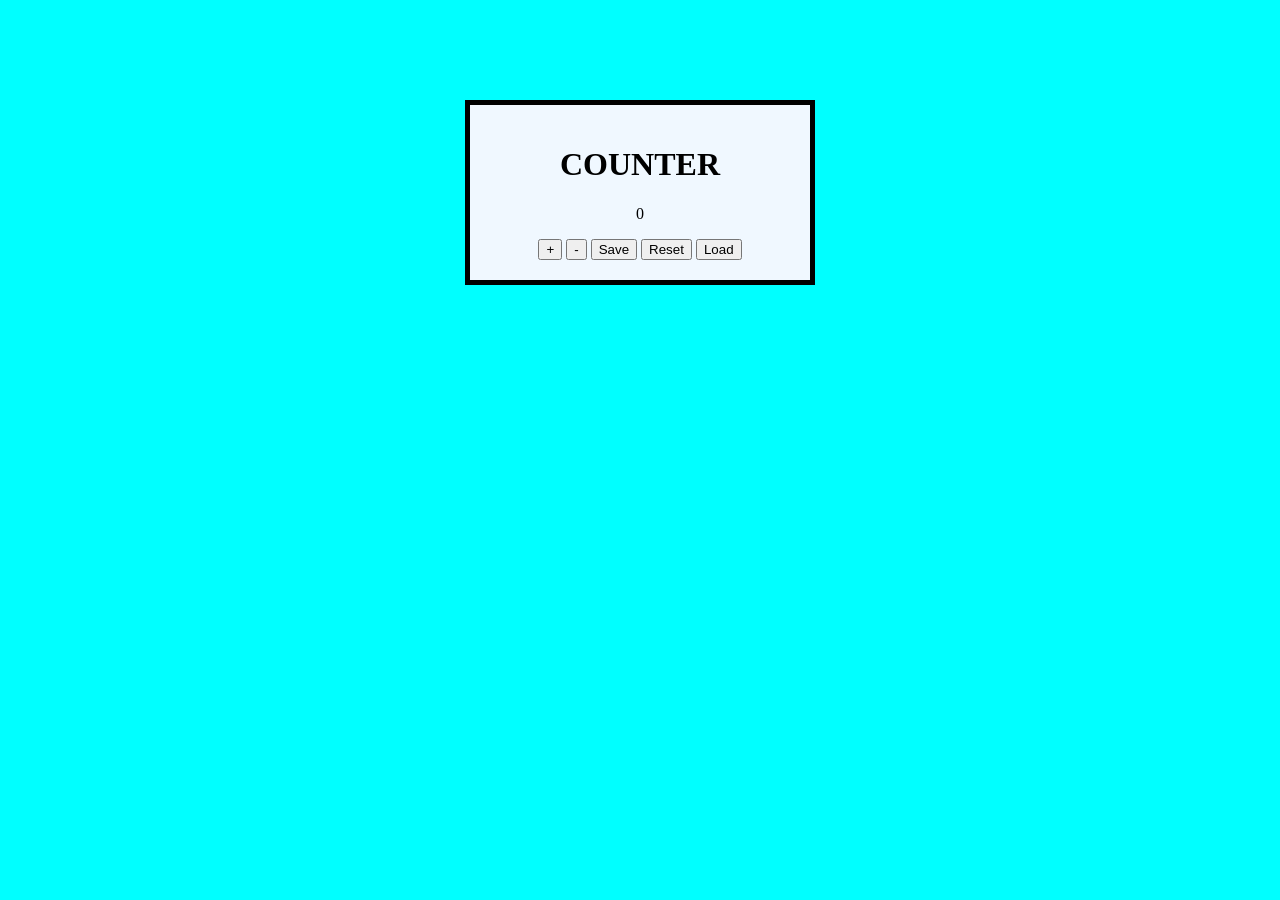
<file: docs/index.html>
<!DOCTYPE html>
<html lang="en">
<head>
    <meta charset="UTF-8">
    <meta name="viewport" content="width=device-width, initial-scale=1.0">
    <title>Document</title>
    <link rel="stylesheet" href="style.css">
</head>
<body><div class="home">
    <H1 style="text-align:centre">COUNTER</H1>

    <p id="count">0</p>
    
        <button id="Inc">+</button>
        <button id="decrease">-</button>
        <button id="save">Save</button>
        <button id="reset">Reset</button>
        <button id="load">Load</button>

  </div>
    <script src="index.js"></script>
</body>
</html>
</file>
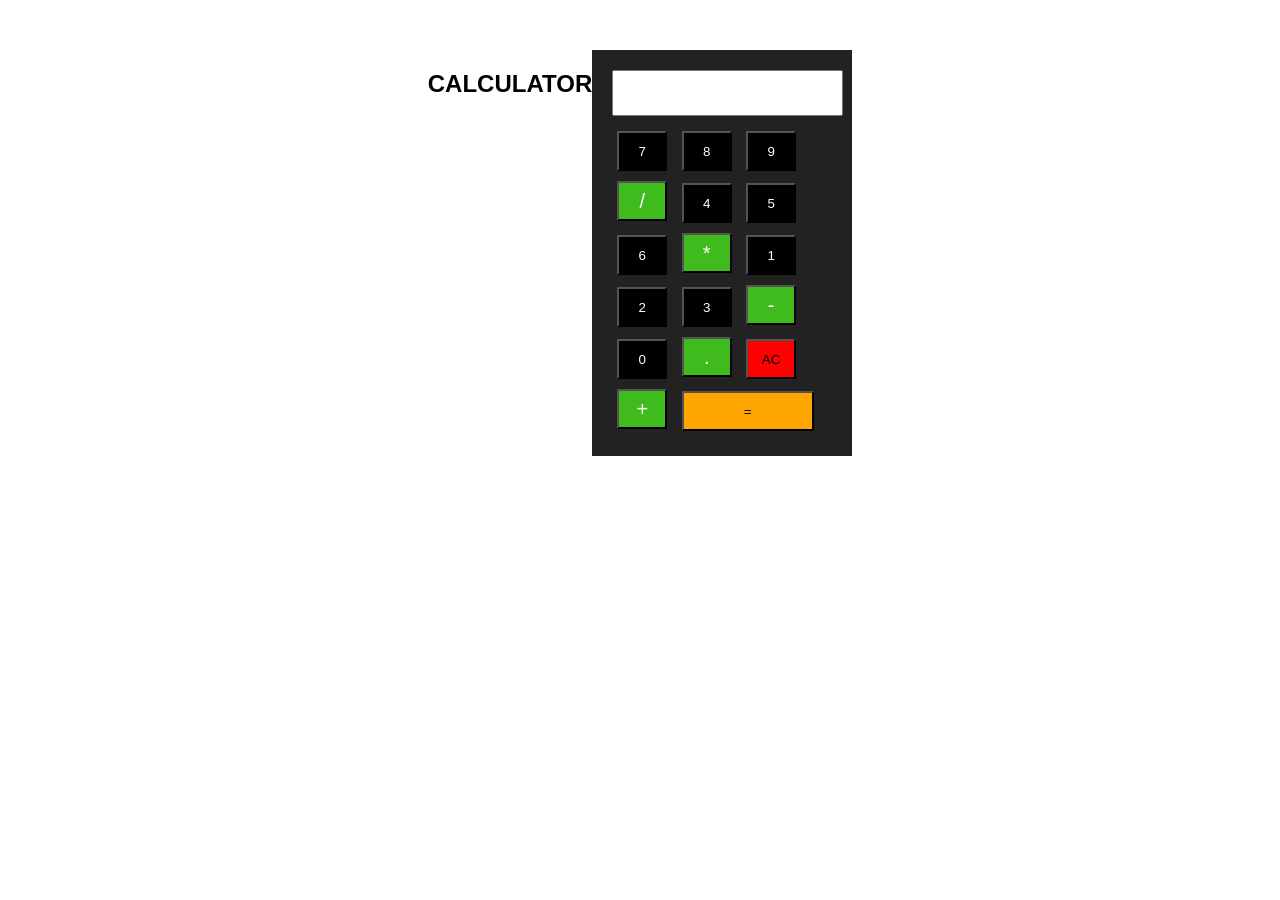
<file: cal.html>
<!DOCTYPE html>
<html lang="en">
<head>
    <meta charset="UTF-8">
    <meta name="viewport" content="width=device-width, initial-scale=1.0">
    <title>Document</title>
    <link rel="stylesheet" href="cal.css">
</head>
<body>
    <h2 class="h1">CALCULATOR</h2>
    <div id="calculator">
        <input type="text" id ="display">
        <div class="button">
            <button class="number">7</button>
            <button class="number">8</button>
            <button class="number">9</button>
            <button class="point">/</button>
            <button class="number">4</button>
            <button class="number">5</button>
            <button class="number">6</button>
            <button class="point">*</button>
            <button class="number">1</button>
            <button class="number">2</button>
            <button class="number">3</button>
            <button class="point">-</button>
            <button class="number">0</button>
            <button class="point">.</button>
            <button id="clear">AC</button>
            <button class="point">+</button>
            
            <button id="equal" >=</button>
            
        </div>
    </div>
    <script src="cal.js" type="text-javascript" ></script>
</body>
</html>
</file>
<file: docs/style.css>
body{
    background-color: aqua;
}


.home{
   
    width: 300px;
    margin: 100px auto;
    border: 5px solid black;
    text-align: center;
    padding: 20px;
    background-color: aliceblue;
}
</file>
<file: cal.css>
body {
    display:flex;
    justify-content: center;
    margin-top: 50px;
    font-family: Arial;
}
/* because calculator is div id not class
in class we use . */
#calculator {
    width:220px;
    padding:20px;
    background-color: #222;
    
}
#display {
    width:100%;
    height:40px;
    margin-bottom: 10px;
    font-size:18px;
    text-align: right;
    padding-right: 5px;
}
button {
    width:50px;
    height:40px;
    margin:5px;
    cursor:pointer;
}
#equal {
    width:60%;
    background:orange;
}
.point {
    font-size: 20px;
    color:white;
    background-color:rgba(71, 227, 28, 0.795);
}
#clear {
    background:red;
}
.number {
    color:white;
    background-color:rgb(0, 0, 0);
}

.h1 {
    display:grid;
}
</file>
